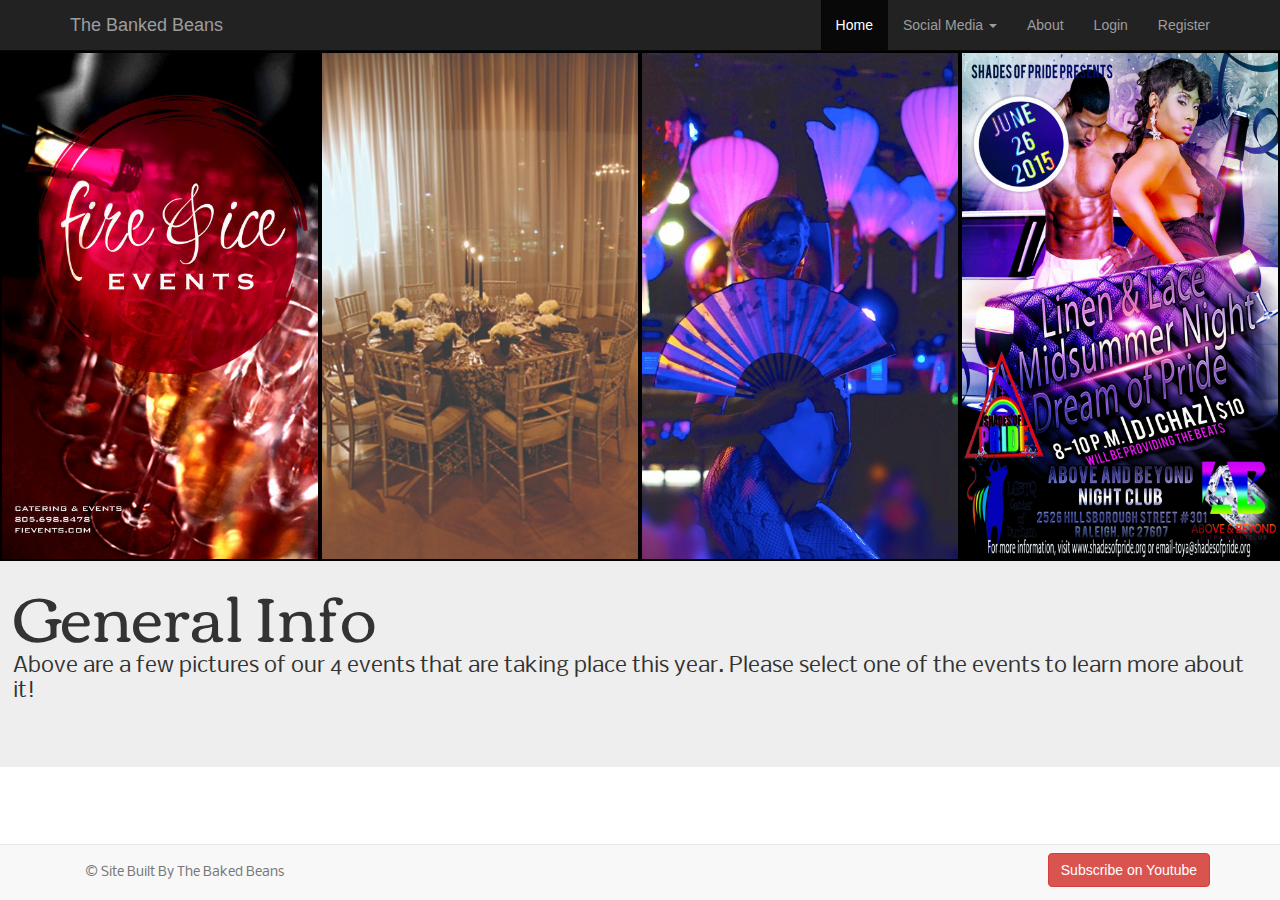
<file: index.html>
<!DOCTYPE html>
<html lang="en">
  <head>
    <meta charset="utf-8">
    <meta http-equiv="X-UA-Compatible" content="IE=edge">
    <meta name="viewport" content="width=device-width, initial-scale=1">
    <title>The Baked Beans</title>
 
    <!-- Bootstrap -->
    <link href="css/bootstrap.min.css" rel="stylesheet">
	<link href="styles.css" rel="stylesheet">

	<!-- Extra Fonts -->
	<link href='http://fonts.googleapis.com/css?family=Corben:bold' rel='stylesheet' type='text/css'>
	<link href='http://fonts.googleapis.com/css?family=Nobile' rel='stylesheet' type='text/css'>
	
    <!-- HTML5 Shim and Respond.js IE8 support of HTML5 elements and media queries -->
    <!-- WARNING: Respond.js doesn't work if you view the page via file:// -->
    <!--[if lt IE 9]>
      <script src="https://oss.maxcdn.com/libs/html5shiv/3.7.0/html5shiv.js"></script>
      <script src="https://oss.maxcdn.com/libs/respond.js/1.4.2/respond.min.js"></script>
    <![endif]-->
  </head>
  
  <body>
		<div class="navbar navbar-inverse navbar-static-top">
			<div class="container">
			<div class="navbar-header">
				<a href="#" class="navbar-brand">The Banked Beans</a>
				
				<button class="navbar-toggle" data-toggle="collapse" data-target=".navHeaderCollapse">
					<span class="icon-bar"></span>
					<span class="icon-bar"></span>
					<span class="icon-bar"></span>
				</button>
			</div>	
					<div class = "collapse navbar-collapse navHeaderCollapse">
						<ul class ="nav navbar-nav navbar-right">
							<li class = "active"><a href = "#">Home</a></li>
							<li class = "dropdown">
								<a href = "#" class = "dropdown-toggle" data-toggle = "dropdown">Social Media <b class = "caret"></b></a>
								<ul class = "dropdown-menu">
									<li><a href ="http://twitter.com">Twitter</a></li>
									<li><a href ="http://facebook.com">Facebook</a></li>
									<li><a href ="http://plus.google.com">Google+</a></li>
									<li><a href ="http://instagram.com">Instagram</a></li>
								</ul>
							</li>
							<li><a href = "about.html">About</a></li>
							<li><a href = "login.html">Login</a></li>
							<li><a href = "register.html">Register</a></li>
							
						</ul>
					</div>
			</div>
		</div>
			
			<!-- Content Hover 4 col layout ===============-->
				<div class ="row">
					<div class="col-xs-3">
						<div class="hovereffect">
							<img id="pic1" src="test.jpg" class="img-responsive" alt="Cinque Terre"> 
							<div class="overlay">
								<h2>Random Shit Here</h2>
								<a class="info" href="spring.html">More Info</a>
							</div>
						</div>
					</div>
					<div class="col-xs-3">
						<div class="hovereffect">
							<img id="pic2" src="test2.jpg" class="img-responsive" alt="Cinque Terre"> 
							<div class="overlay">
								<h2>Random Shit Here</h2>
								<a class="info" href="#">More Info</a>
							</div>
						</div>
					</div>
					<div class="col-xs-3">
						<div class="hovereffect">
							<img id="pic3" src="test3.jpg" class="img-responsive" alt="Cinque Terre">
							<div class="overlay">
								<h2>Random Shit Here</h2>
								<a class="info" href="#">More Info</a>
							</div>
						</div>
					</div>
					<div class="col-xs-3">
						<div class="hovereffect">
							<img id="pic4" src="test4.jpg" class="img-responsive" alt="Cinque Terre"> 
							<div class="overlay">
								<h2>Random Shit Here</h2>
								<a class="info" href="#">More Info</a>
							</div>
						</div>
					</div>
				</div>
		
			<div class="jumbotron" >
				<h1>General Info</h1>
				<p>Above are a few pictures of our 4 events that are taking place this year. Please select one of the events to learn more about it!</p>
			</div>

			<div class="navbar navbar-default navbar-fixed-bottom">
				<div class = "container">
					<p class = "navbar-text pull-left">&copy Site Built By The Baked Beans</p>
					<a href = "http://youtube.com" class = "navbar-btn btn-danger btn pull-right">Subscribe on Youtube</a>
				</div>
			</div>

    <!-- jQuery (necessary for Bootstrap's JavaScript plugins) -->
    <script src="https://ajax.googleapis.com/ajax/libs/jquery/1.11.0/jquery.min.js"></script>
    <!-- Include all compiled plugins (below), or include individual files as needed -->
    <script src="js/bootstrap.min.js"></script>

  </body>
</html>
</file>
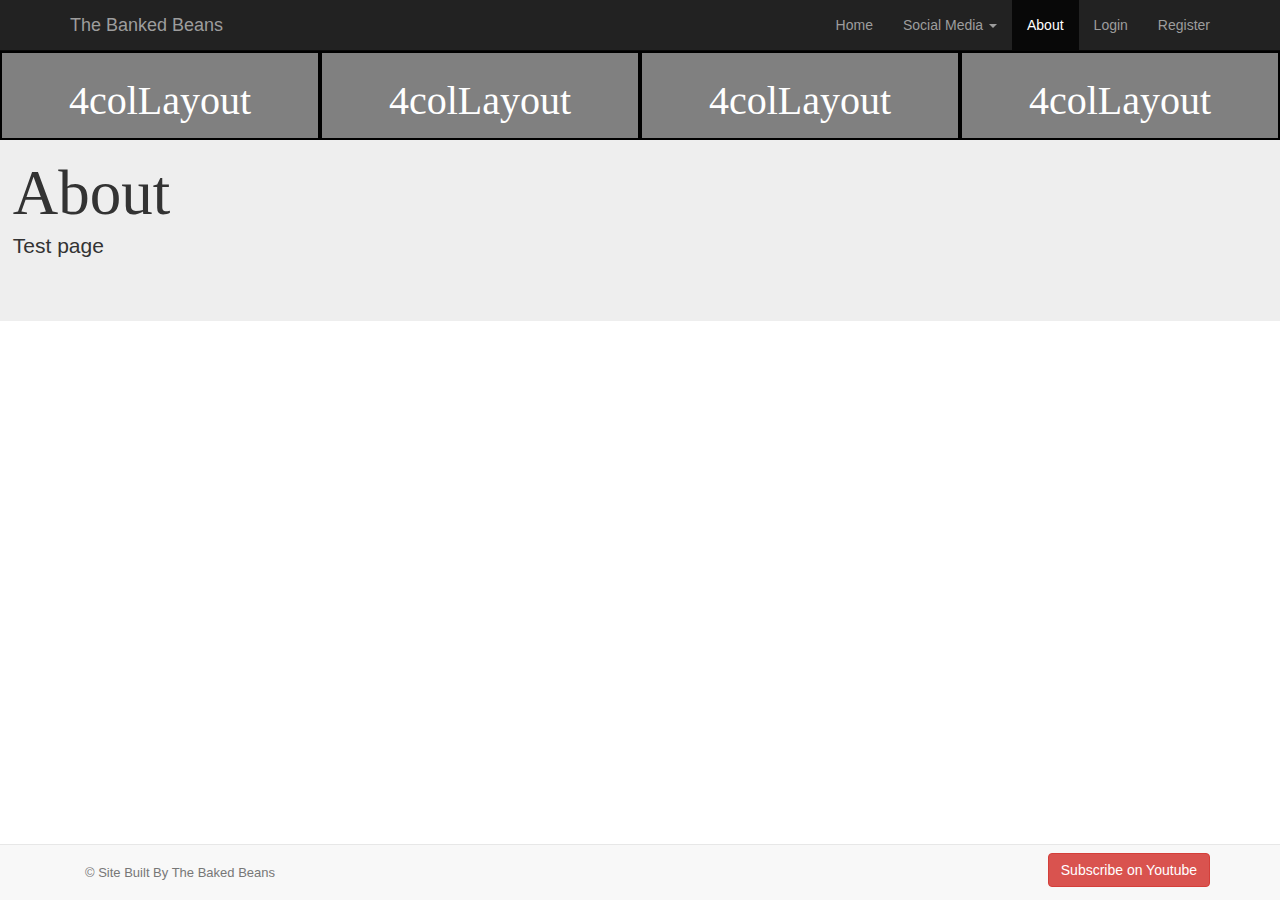
<file: about.html>
<!DOCTYPE html>
<html lang="en">
  <head>
    <meta charset="utf-8">
    <meta http-equiv="X-UA-Compatible" content="IE=edge">
    <meta name="viewport" content="width=device-width, initial-scale=1">
    <title>About Us</title>
 
    <!-- Bootstrap -->
    <link href="css/bootstrap.min.css" rel="stylesheet">
	<link href="styles.css" rel="stylesheet">
	
    <!-- HTML5 Shim and Respond.js IE8 support of HTML5 elements and media queries -->
    <!-- WARNING: Respond.js doesn't work if you view the page via file:// -->
    <!--[if lt IE 9]>
      <script src="https://oss.maxcdn.com/libs/html5shiv/3.7.0/html5shiv.js"></script>
      <script src="https://oss.maxcdn.com/libs/respond.js/1.4.2/respond.min.js"></script>
    <![endif]-->
  </head>
  <body>
		<div class="navbar navbar-inverse navbar-static-top">
			<div class="container">
			<div class="navbar-header">
				<a href="/" class="navbar-brand">The Banked Beans</a>
				
				<button class="navbar-toggle" data-toggle="collapse" data-target=".navHeaderCollapse">
					<span class="icon-bar"></span>
					<span class="icon-bar"></span>
					<span class="icon-bar"></span>
				</button>
			</div>
					
					<div class = "collapse navbar-collapse navHeaderCollapse">
						<ul class ="nav navbar-nav navbar-right">
							<li><a href = "index.html">Home</a></li>
							<li class = "dropdown">
								<a href = "#" class = "dropdown-toggle" data-toggle = "dropdown">Social Media <b class = "caret"></b></a>
								<ul class = "dropdown-menu">
									<li><a href ="http://twitter.com">Twitter</a></li>
									<li><a href ="http://facebook.com">Facebook</a></li>
									<li><a href ="http://plus.google.com">Google+</a></li>
									<li><a href ="http://instagram.com">Instagram</a></li>
								</ul>
							</li>
							<li class = "active"><a href = "about.html">About</a></li>
							<li><a href = "login.html">Login</a></li>
							<li><a href = "register.html">Register</a></li>
							
						</ul>
					</div>
				</div>
			</div>
		</div>

				<div class ="row">
					<div class="col-xs-3">
						<H1>4colLayout</H1>
					</div>
					<div class="col-xs-3">
						<H1>4colLayout</H1>
					</div>
					<div class="col-xs-3">
						<H1>4colLayout</H1>
					</div>
					<div class="col-xs-3">
						<H1>4colLayout</H1>
					</div>
				</div>

			
			<div class="jumbotron" >
				<h1>About</h1>
				<p>Test page</p>
			</div>
			
			<div class="navbar navbar-default navbar-fixed-bottom">
				<div class = "container">
					<p class = "navbar-text pull-left">&copy Site Built By The Baked Beans</p>
					<a href = "http://youtube.com" class = "navbar-btn btn-danger btn pull-right">Subscribe on Youtube</a>
				</div>
			</div>
 
    <!-- jQuery (necessary for Bootstrap's JavaScript plugins) -->
    <script src="https://ajax.googleapis.com/ajax/libs/jquery/1.11.0/jquery.min.js"></script>
    <!-- Include all compiled plugins (below), or include individual files as needed -->
    <script src="js/bootstrap.min.js"></script>
  </body>
</html>
</file>
<file: styles.css>
html,body
{
    width: 100%;
    height: 100%;
    margin: 0px;
    padding: 0px;
    overflow-x: hidden; 
}

/*fixes scrolling issue with index*/
body {
	overflow:scroll;
}

body.register-page{
	background:url("bg.jpg") no-repeat;
}


body.login-page{
	background:url("bg2.jpg") no-repeat;
}

.col-xs-3{
	background-color: grey;
	color: white;
	text-align: center;
	border: 2px solid black;
	padding: 0;
}

.info{
	background-color: black;
	color: red;
	text-align: center;
	border: 2px solid black;
}

.navbar{
	margin-bottom: auto; 
}

.jumbotron h1, p {
	margin: 1%;
}

.jumbotron {
	margin-bottom:0;
	padding-top: 1%;

}

.row h1 {
	padding-right;
}

.row {
	margin: 0;
}


/*Font on index page*/
h1 {
	font-family: 'Corben', Georgia, Times, serif;
	font-size: 30px;
	line-height: 55px;
}

p {
	font-family: 'Nobile', Helvetica, Arial, sans-serif;
	font-size: 13px;
	line-height: 25px;
}

h1 {
 font-family: 'Corben', Georgia, Times, serif;
 font-size: 40px;
 line-height: 55px;
}
 
p {
 font-family: 'Nobile', Helvetica, Arial, sans-serif;
 font-size: 13px;
 line-height: 25px;
}

/*Code for hover effect on 4 col layout*/
.hovereffect {
width:100%;
height:100%;
float:left;
overflow:hidden;
position:relative;
text-align:center;
cursor:default;
}

.hovereffect .overlay {
width:100%;
height:100%;
position:absolute;
overflow:hidden;
top:0;
left:0;
opacity:0;
background-color:rgba(0,0,0,0.5);
-webkit-transition:all .4s ease-in-out;
transition:all .4s ease-in-out
}

.hovereffect img {
display:block;
position:relative;
-webkit-transition:all .4s linear;
transition:all .4s linear;
}

.hovereffect h2 {
text-transform:uppercase;
color:#fff;
text-align:center;
position:relative;
font-size:17px;
background:rgba(0,0,0,0.6);
-webkit-transform:translatey(-100px);
-ms-transform:translatey(-100px);
transform:translatey(-100px);
-webkit-transition:all .2s ease-in-out;
transition:all .2s ease-in-out;
padding:10px;
}

.hovereffect a.info {
text-decoration:none;
display:inline-block;
text-transform:uppercase;
color:#fff;
border:1px solid #fff;
background-color:transparent;
opacity:0;
filter:alpha(opacity=0);
-webkit-transition:all .2s ease-in-out;
transition:all .2s ease-in-out;
margin:50px 0 0;
padding:7px 14px;
}

.hovereffect a.info:hover {
box-shadow:0 0 5px #fff;
}

.hovereffect:hover img {
-ms-transform:scale(1.2);
-webkit-transform:scale(1.2);
transform:scale(1.2);
}

.hovereffect:hover .overlay {
opacity:1;
filter:alpha(opacity=100);
}

.hovereffect:hover h2,.hovereffect:hover a.info {
opacity:1;
filter:alpha(opacity=100);
-ms-transform:translatey(0);
-webkit-transform:translatey(0);
transform:translatey(0);
}

.hovereffect:hover a.info {
-webkit-transition-delay:.2s;
transition-delay:.2s;
}

/*Conference pages*/
#headerImg {
	width:100%;
	position:relative;
	margin-bottom: 20px;
}

#headerImgOverlay {
	position: absolute;
	margin-left: 10%;
	top: 15px;
	padding: 20px;
}

#headerImgOverlay span {
	color: white;
	background-color: rgba(255, 255, 240, .2);
	padding: 10px;
	font-size: 100px;
}

#content {
	padding:2%;
	width:70%;
	float:left;
}

#aside {
	float:right;
	width: 20%;
	padding: 2%;
	background-color: grey;
	margin-right: 20px
}
/*End Conference Pages*/
</file>
